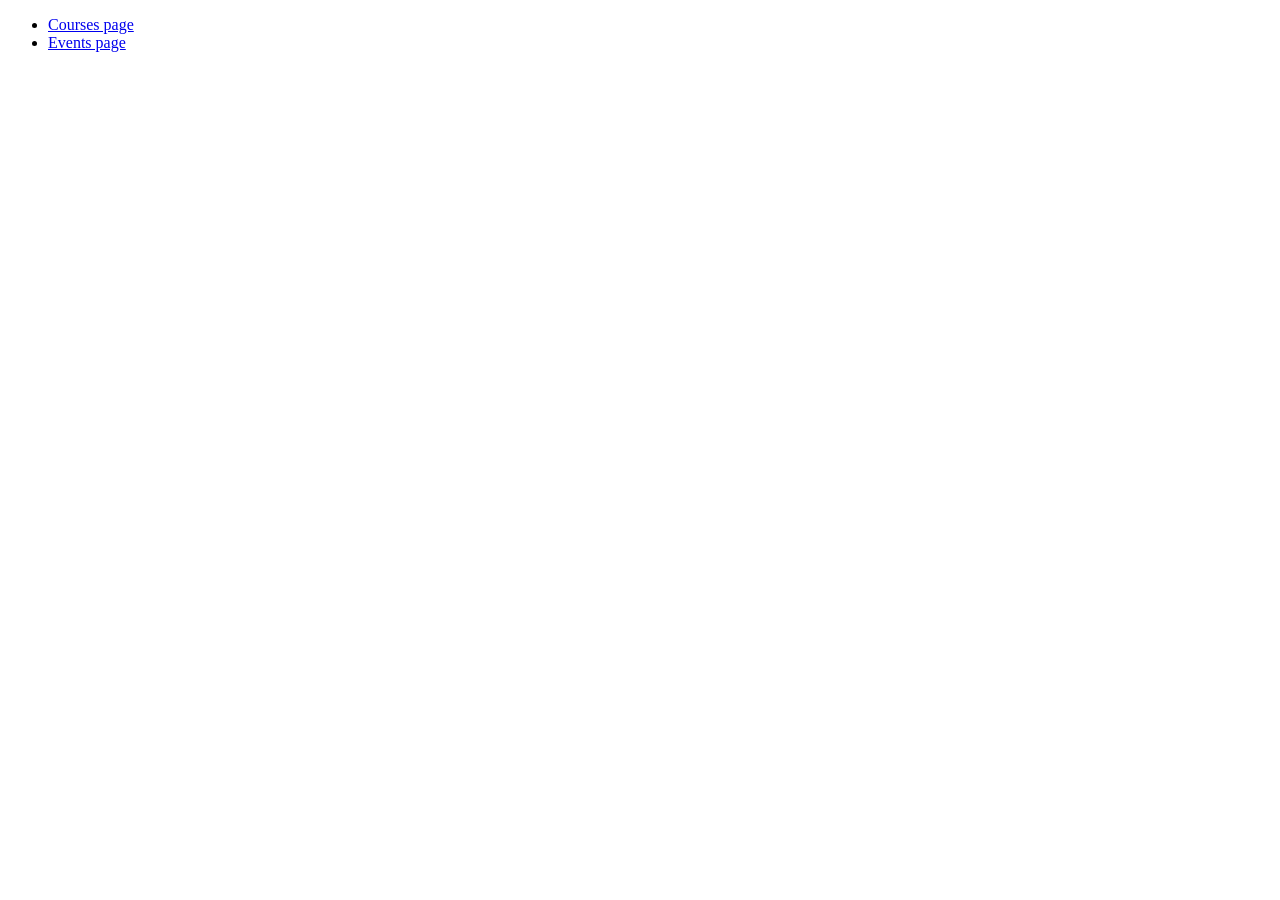
<file: index.html>
<!doctype html>
<html lang="en">
	<head>
		<meta charset="UTF-8" />
		<meta name="viewport" content="width=device-width, initial-scale=1.0" />
		<title>Zoom-Day7</title>
	</head>
	<body>
		<ul>
			<li><a href="./courses.html">Courses page</a></li>
			<li><a href="./events.html">Events page</a></li>
		</ul>
	</body>
</html>
</file>
